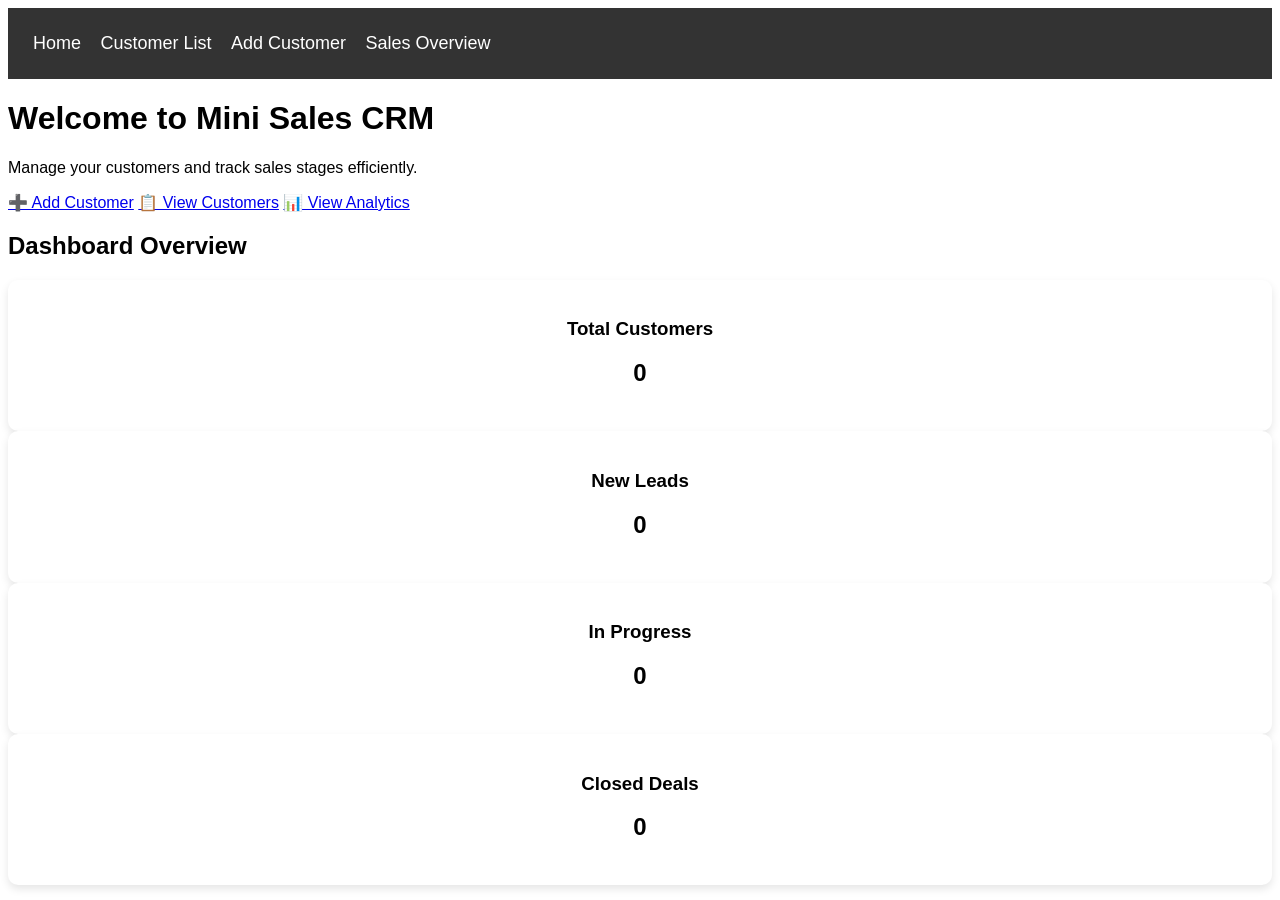
<file: index.html>
<!DOCTYPE html>
<html>
<head>
  <title>Mini CRM - Home</title>
  <link rel="stylesheet" href="style.css">
</head>
<body>

<nav>
    <a href="index.html">Home</a>
    <a href="customer_list.html">Customer List</a>
    <a href="add_customer.html">Add Customer</a>
    <a href="sales_overview.html">Sales Overview</a>
</nav>

<div class="hero">
  <h1>Welcome to Mini Sales CRM</h1>
  <p>Manage your customers and track sales stages efficiently.</p>

  <div class="actions">
    <a href="add_customer.html" class="btn primary">➕ Add Customer</a>
    <a href="customer_list.html" class="btn">📋 View Customers</a>
    <a href="sales_overview.html" class="btn">📊 View Analytics</a>
  </div>
</div>

<h2>Dashboard Overview</h2>

<div class="card-container">

  <div class="card blue">
    <h3>Total Customers</h3>
    <p id="totalCustomers">0</p>
  </div>

  <div class="card green">
    <h3>New Leads</h3>
    <p id="newCount">0</p>
  </div>

  <div class="card orange">
    <h3>In Progress</h3>
    <p id="inProgressCount">0</p>
  </div>

  <div class="card red">
    <h3>Closed Deals</h3>
    <p id="closedCount">0</p>
  </div>

</div>

<script src="script.js"></script>
</body>

</html>
</file>
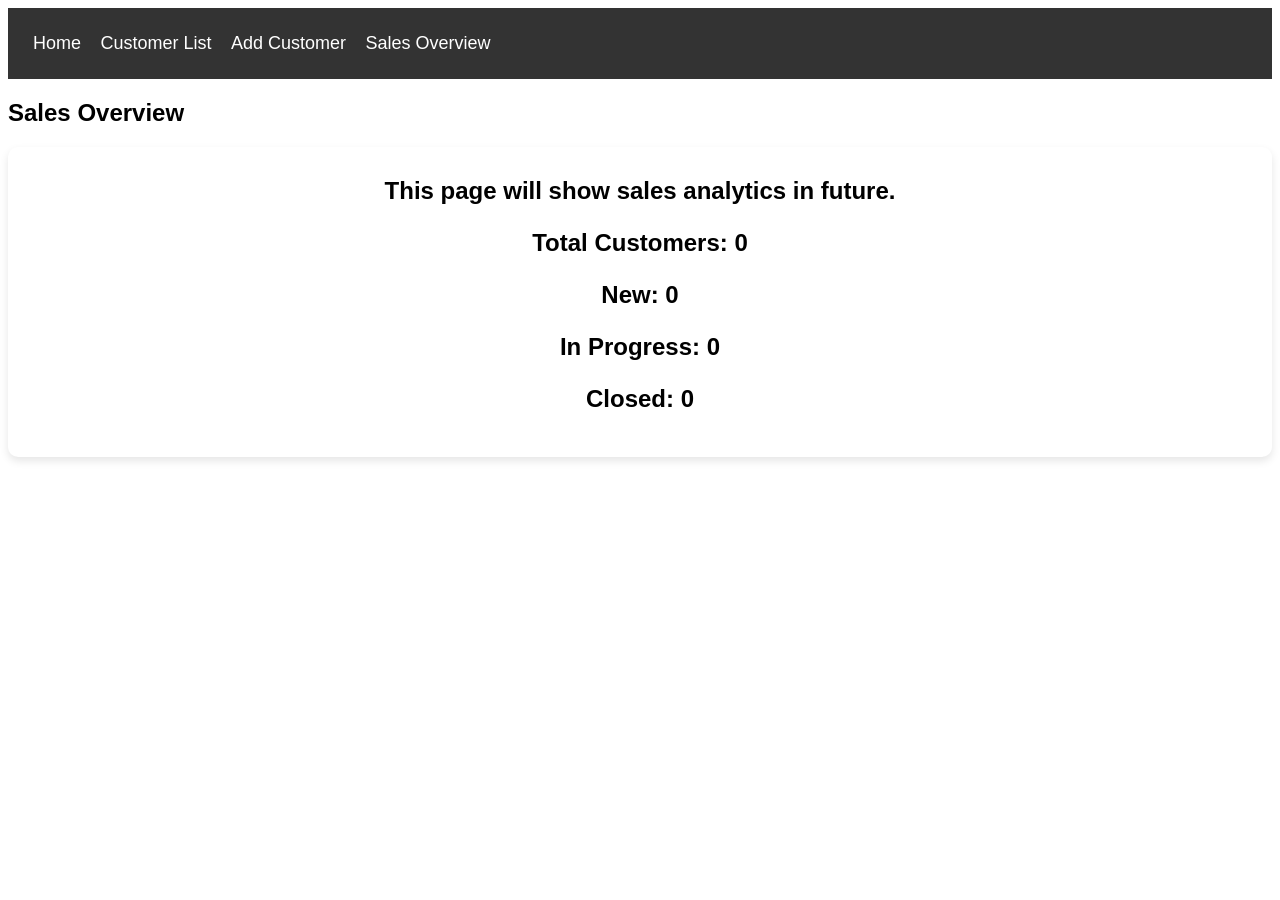
<file: sales_overview.html>
<!DOCTYPE html>
<html>
<head>
  <title>Sales Overview</title>
  <link rel="stylesheet" href="style.css">
</head>
<body>

<nav>
    <a href="index.html">Home</a>
    <a href="customer_list.html">Customer List</a>
    <a href="add_customer.html">Add Customer</a>
    <a href="sales_overview.html">Sales Overview</a>
</nav>

<h2>Sales Overview</h2>
<div class="card">
  <p>This page will show sales analytics in future.</p>

  <p>Total Customers: <span id="totalCustomers">0</span></p>
  <p>New: <span id="newCount">0</span></p>
  <p>In Progress: <span id="inProgressCount">0</span></p>
  <p>Closed: <span id="closedCount">0</span></p>
</div>
<script src="script.js"></script>
</body>

</html>
</file>
<file: style.css>
body {
      font-family: Arial;
    }

   nav {
  background: #333;
  padding: 25px;
}

nav a {
  color: white;
  margin-right: 15px;
  text-decoration: none;
  font-size: large;
}

    .card{
      flex: 1;
      background: white;
      padding: 20px;
      border-radius: 10px;
      box-shadow: 0 4px 8px rgba(0, 0, 0, 0.1);
      text-align: center;
    }

    .card p{
      font-size: 24px;
      font-weight: bold;
      margin-top: 10px;
    }
    table {
      width: 100%;
      border-collapse: collapse;
      margin-top: 20px;
    }

    th, td {
      padding: 10px;
      text-align: left;
      border: 1px solid #ddd;
    }

    tr:hover {
      background-color: #f5f5f5;
    }

    th {
      background-color: #f2f2f2;
    }

    form {
      margin-top: 20px;
      max-width: 400px;
    }

    input, select {
      width: 100%;
      padding: 8px;
      margin-top: 5px;
      margin-bottom: 15px;
    }

    button {
      padding: 10px;
      background-color: #333;
      color: white;
      border: none;
    }
</file>
